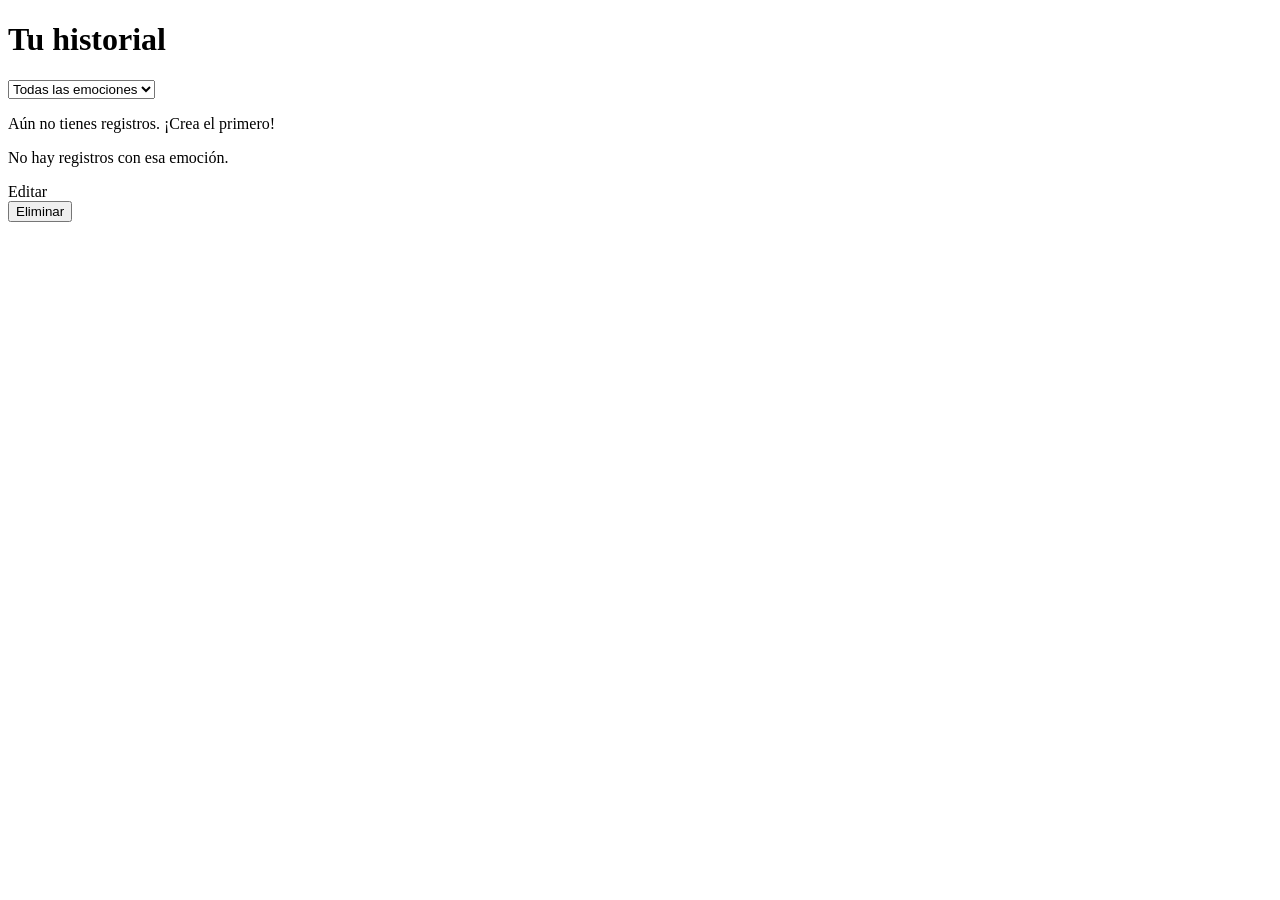
<file: src/main/resources/templates/index.html>
<!DOCTYPE html>
<html xmlns:th="http://www.thymeleaf.org">
<head>
    <meta charset="UTF-8">
    <title>MoodFlow — Historial</title>
    <link rel="stylesheet" th:href="@{/css/style.css}">
</head>
<body>
    <nav th:replace="~{fragments/navbar :: navbar}"></nav>

    <div class="container">
        <h1>Tu historial</h1>

        <form class="filter-form" method="get" th:action="@{/entries}">
            <select name="emotion" onchange="this.form.submit()">
                <option value="">Todas las emociones</option>
                <option th:each="e : ${T(com.moodflow.model.Emotion).values()}"
                        th:value="${e}"
                        th:text="${e}"
                        th:selected="${e.name() == selectedEmotion}">
                </option>
            </select>
        </form>

        <div th:if="${#lists.isEmpty(entries)}" class="empty-state">
            <p th:if="${selectedEmotion == null}">Aún no tienes registros. ¡Crea el primero!</p>
            <p th:unless="${selectedEmotion == null}">No hay registros con esa emoción.</p>
        </div>

        <div class="card" th:each="entry : ${entries}">
            <div class="card-body">
                <span class="badge" th:classappend="'badge-' + ${entry.emotion}" th:text="${entry.emotion}"></span>
                <span class="intensity-stars" th:text="${'★'.repeat(entry.intensity)} + ${'☆'.repeat(5 - entry.intensity)}"></span>
                <div class="card-date" th:text="${#temporals.format(entry.date, 'dd MMM yyyy')}"></div>
                <div class="card-note" th:if="${entry.note != null and !entry.note.isEmpty()}" th:text="${entry.note}"></div>
            </div>
            <div class="card-actions">
                <a class="btn btn-secondary" th:href="@{/entries/{id}/edit(id=${entry.id})}">Editar</a>
                <form th:action="@{/entries/{id}/delete(id=${entry.id})}" method="post"
                      onsubmit="return confirm('¿Eliminar este registro?');">
                    <button type="submit" class="btn btn-danger">Eliminar</button>
                </form>
            </div>
        </div>
    </div>
</body>
</html>
</file>
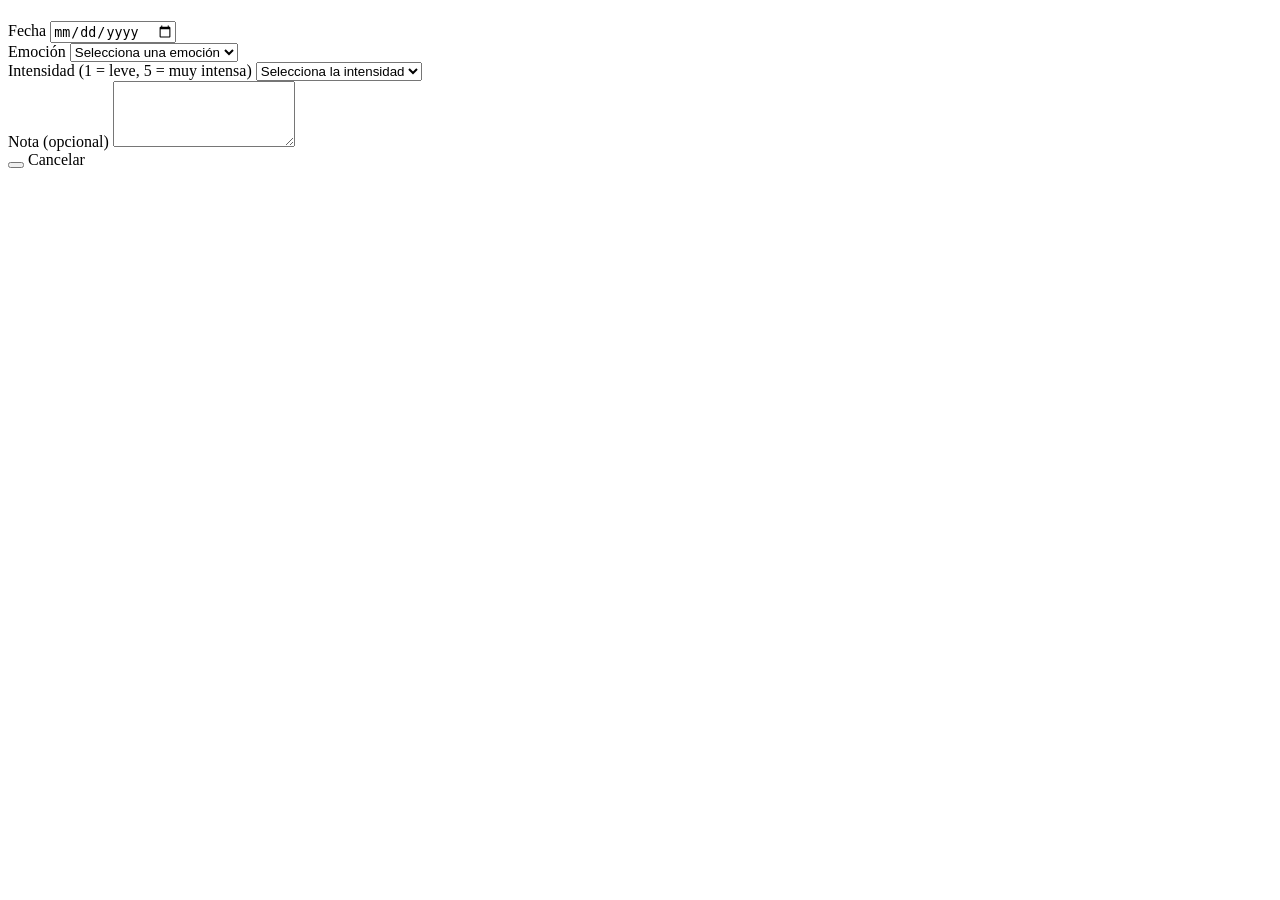
<file: src/main/resources/templates/form.html>
<!DOCTYPE html>
<html xmlns:th="http://www.thymeleaf.org">
<head>
    <meta charset="UTF-8">
    <title th:text="${isEdit} ? 'Editar registro' : 'Nuevo registro'">MoodFlow</title>
    <link rel="stylesheet" th:href="@{/css/style.css}">
</head>
<body>
    <nav th:replace="~{fragments/navbar :: navbar}"></nav>

    <div class="container">
        <h1 th:text="${isEdit} ? 'Editar registro' : '¿Cómo te sientes hoy?'"></h1>

        <form th:action="${isEdit} ? @{/entries/{id}(id=${entryId})} : @{/entries}"
              th:object="${moodEntryRequest}" method="post">

            <div class="form-group">
                <label for="date">Fecha</label>
                <input type="date" id="date" th:field="*{date}">
                <div class="error" th:if="${#fields.hasErrors('date')}" th:errors="*{date}"></div>
            </div>

            <div class="form-group">
                <label for="emotion">Emoción</label>
                <select id="emotion" th:field="*{emotion}">
                    <option value="">Selecciona una emoción</option>
                    <option th:each="e : ${T(com.moodflow.model.Emotion).values()}"
                            th:value="${e}" th:text="${e}"></option>
                </select>
                <div class="error" th:if="${#fields.hasErrors('emotion')}" th:errors="*{emotion}"></div>
            </div>

            <div class="form-group">
                <label for="intensity">Intensidad (1 = leve, 5 = muy intensa)</label>
                <select id="intensity" th:field="*{intensity}">
                    <option value="">Selecciona la intensidad</option>
                    <option th:each="n : ${#numbers.sequence(1, 5)}" th:value="${n}" th:text="${n}"></option>
                </select>
                <div class="error" th:if="${#fields.hasErrors('intensity')}" th:errors="*{intensity}"></div>
            </div>

            <div class="form-group">
                <label for="note">Nota (opcional)</label>
                <textarea id="note" th:field="*{note}" rows="4" maxlength="500"></textarea>
                <div class="error" th:if="${#fields.hasErrors('note')}" th:errors="*{note}"></div>
            </div>

            <button type="submit" class="btn" th:text="${isEdit} ? 'Guardar cambios' : 'Registrar emoción'"></button>
            <a class="btn btn-secondary" th:href="@{/entries}">Cancelar</a>
        </form>
    </div>
</body>
</html>
</file>
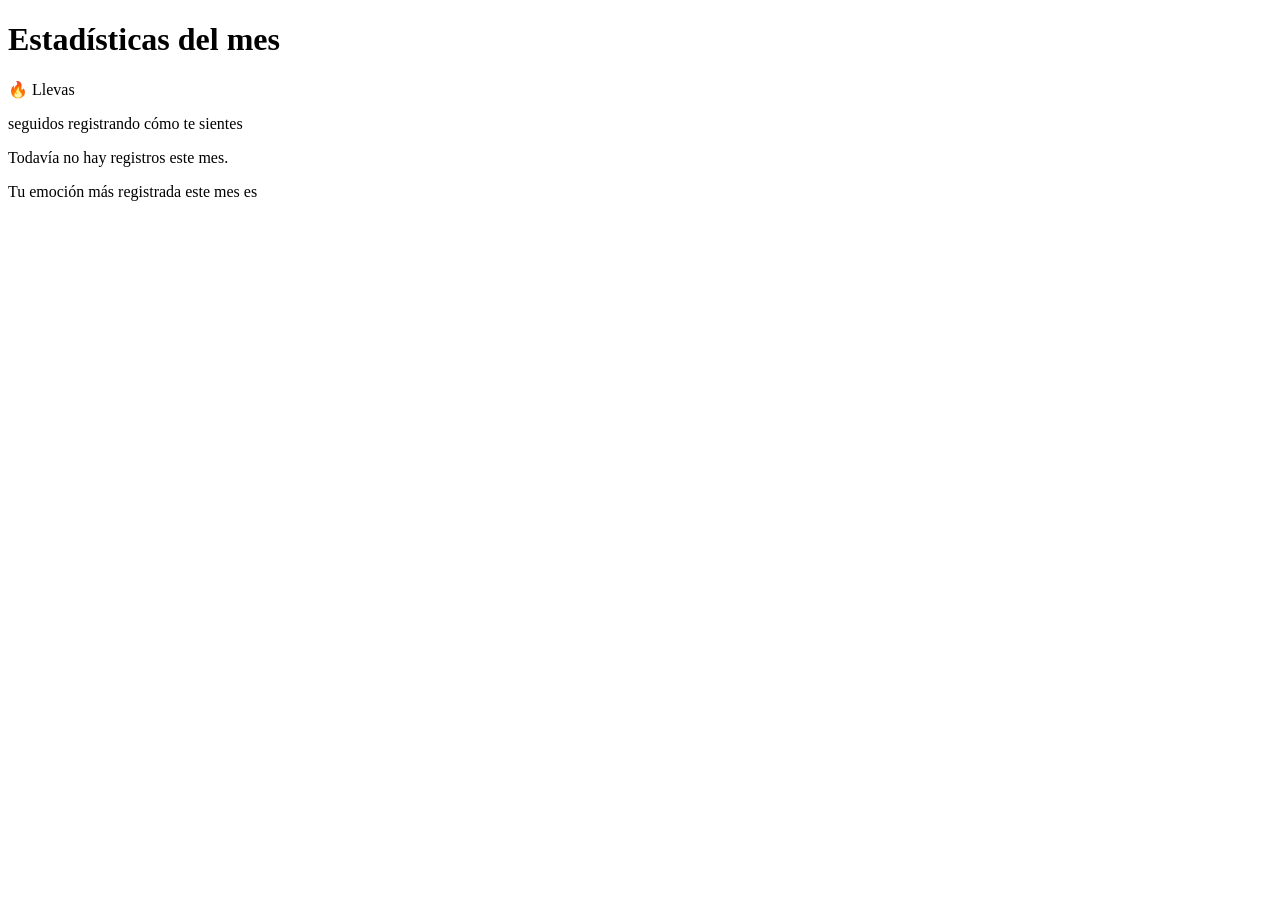
<file: src/main/resources/templates/stats.html>
<!DOCTYPE html>
<html xmlns:th="http://www.thymeleaf.org">
<head>
    <meta charset="UTF-8">
    <title>MoodFlow — Estadísticas</title>
    <link rel="stylesheet" th:href="@{/css/style.css}">
</head>
<body>
    <nav th:replace="~{fragments/navbar :: navbar}"></nav>

    <div class="container">
        <h1>Estadísticas del mes</h1>

        <div class="stat-highlight" th:if="${stats.rachaActualDias > 0}">
            <p>🔥 Llevas</p>
            <div class="emotion" th:text="${stats.rachaActualDias} + (${stats.rachaActualDias == 1} ? ' día' : ' días')"></div>
            <p>seguidos registrando cómo te sientes</p>
        </div>

        <div th:if="${stats.totalRegistros == 0}" class="empty-state">
            <p>Todavía no hay registros este mes.</p>
        </div>

        <div th:unless="${stats.totalRegistros == 0}">
            <div class="stat-highlight">
                <p>Tu emoción más registrada este mes es</p>
                <div class="emotion" th:text="${stats.emotionMasFrecuente}"></div>
                <p th:text="'de ' + ${stats.totalRegistros} + ' registros en total'"></p>
            </div>

            <div th:each="item : ${stats.conteoPorEmocion}" class="stat-bar-row">
                <div class="stat-bar-label" th:text="${item.key}"></div>
                <div class="stat-bar-track">
                    <div class="stat-bar-fill"
                         th:style="'width: ' + ${(item.value * 100) / stats.totalRegistros} + '%'"></div>
                </div>
                <div class="stat-bar-count" th:text="${item.value}"></div>
            </div>
        </div>
    </div>
</body>
</html>
</file>
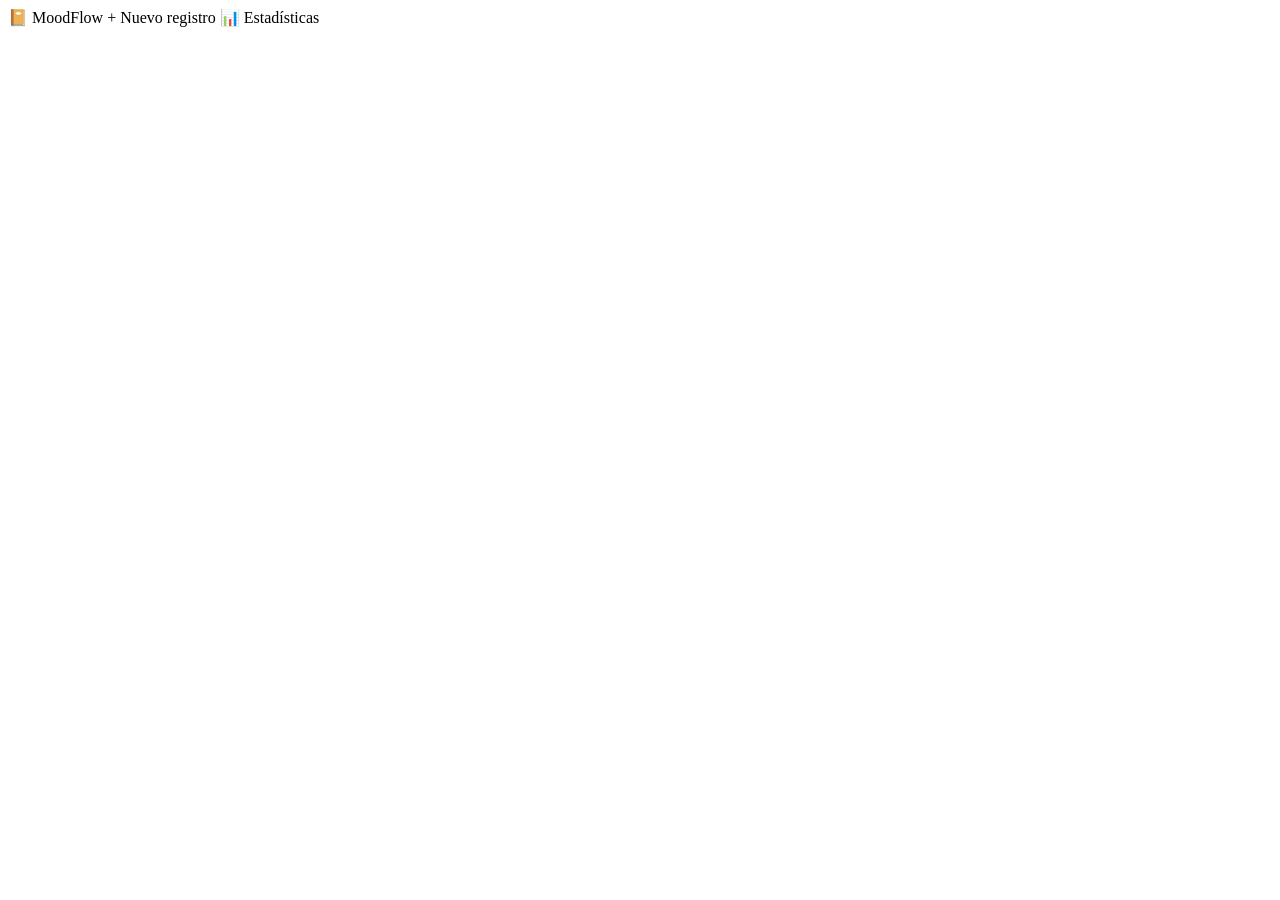
<file: src/main/resources/templates/fragments/navbar.html>
<!DOCTYPE html>
<html xmlns:th="http://www.thymeleaf.org">
<body>
    <nav th:fragment="navbar">
        <a th:href="@{/entries}">📔 MoodFlow</a>
        <a th:href="@{/entries/new}">+ Nuevo registro</a>
        <a th:href="@{/entries/stats}">📊 Estadísticas</a>
    </nav>
</body>
</html>
</file>
